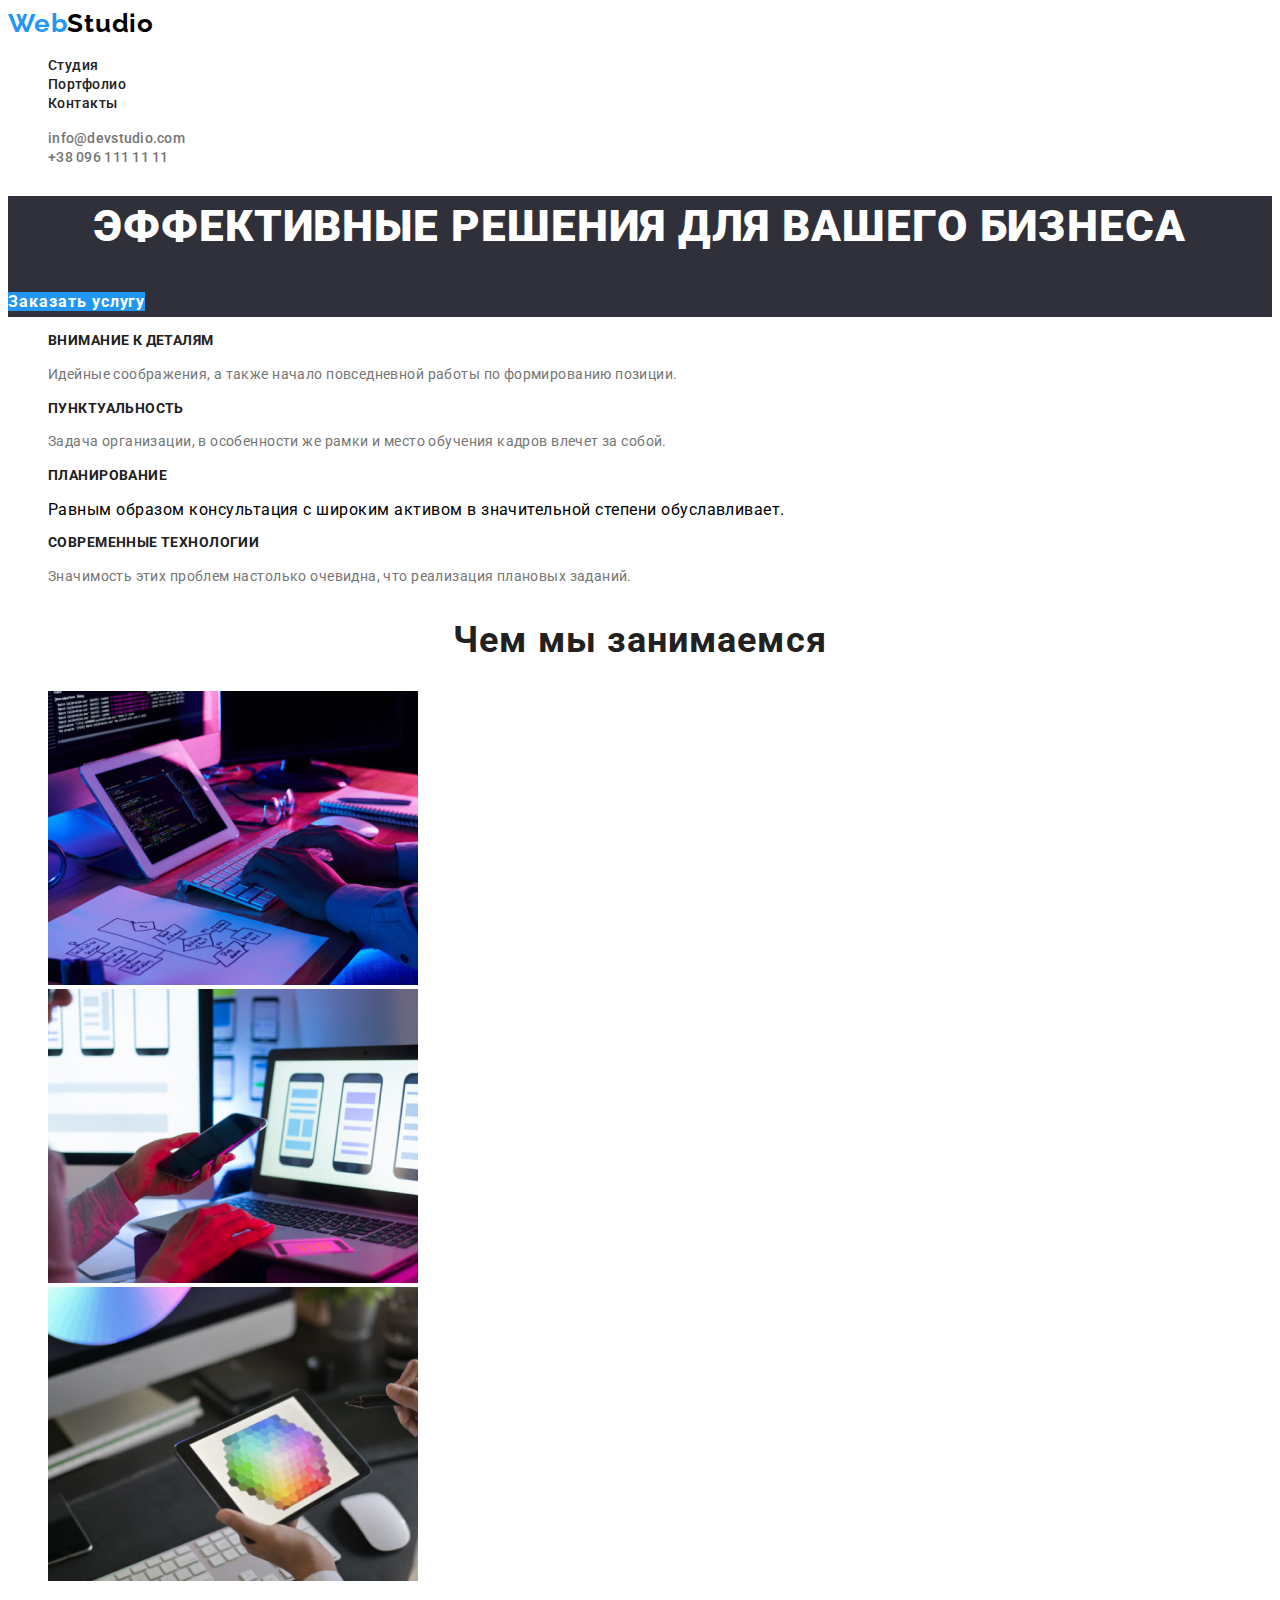
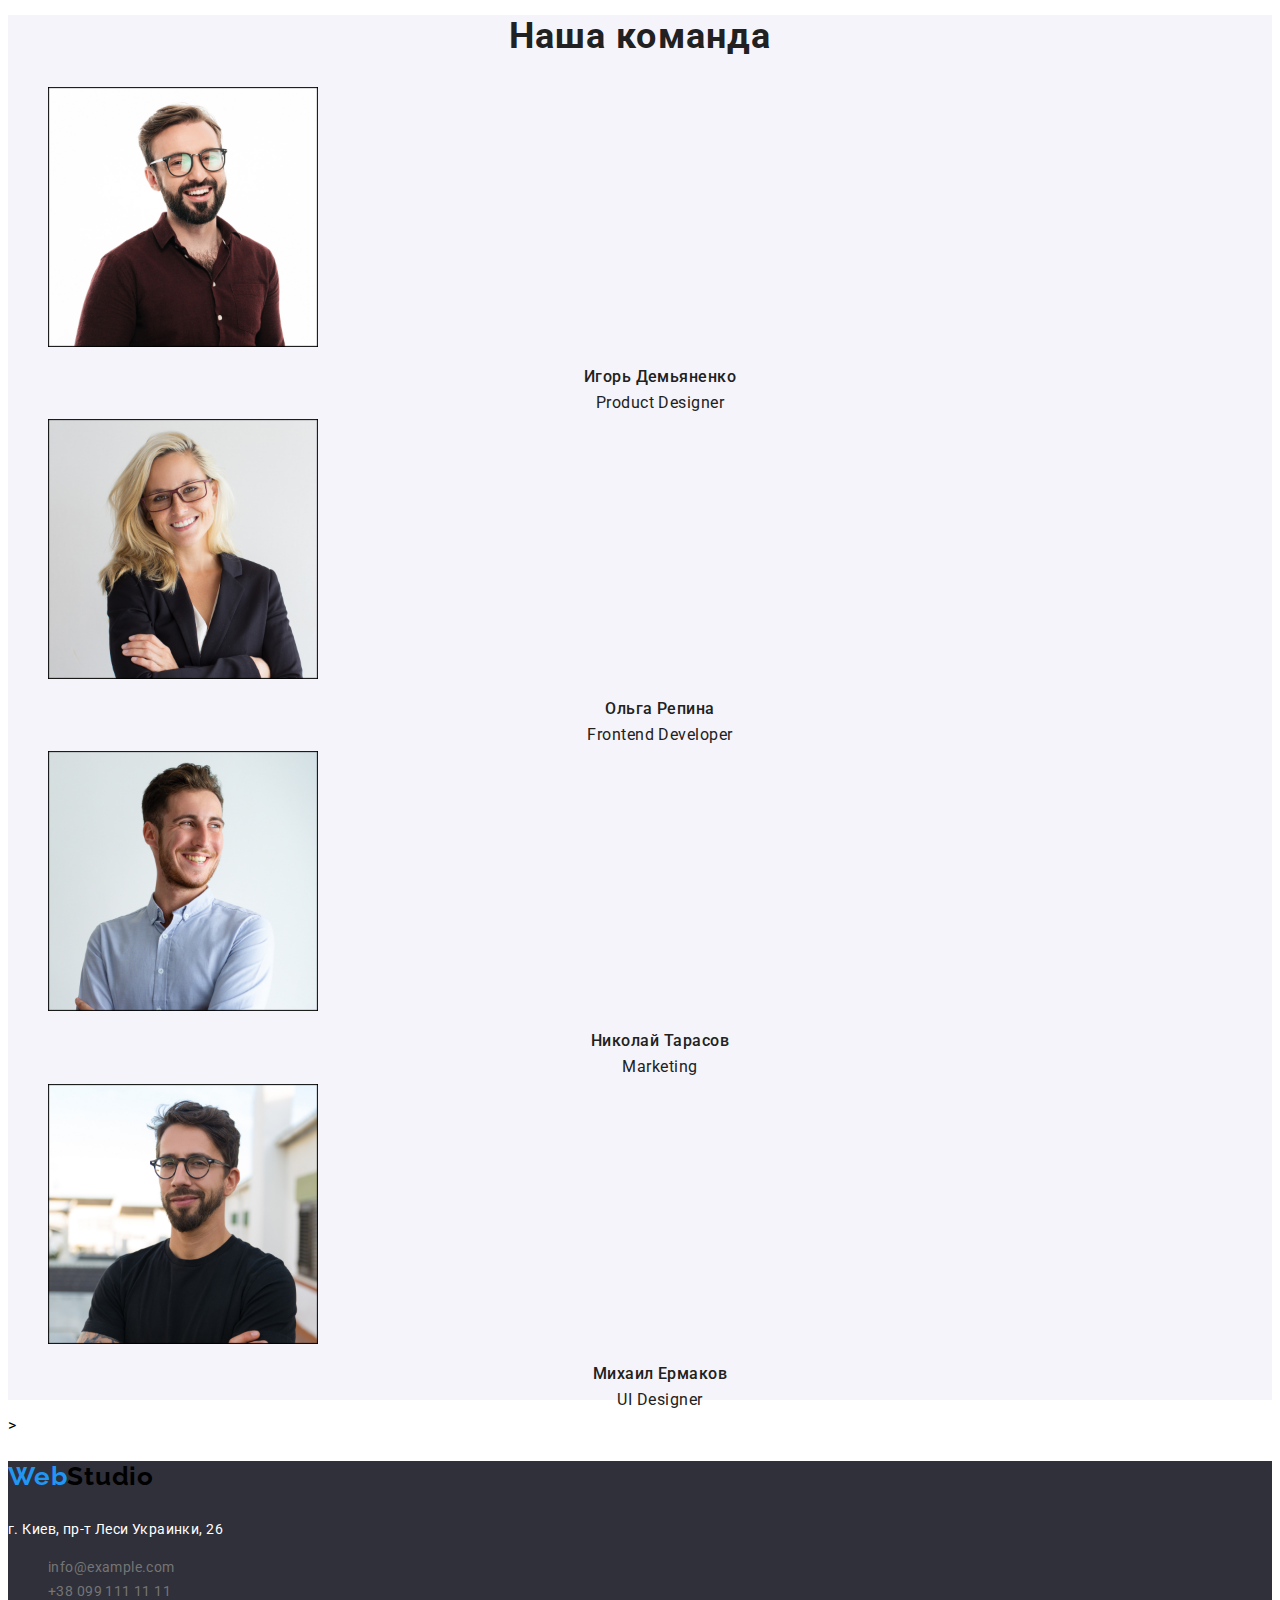
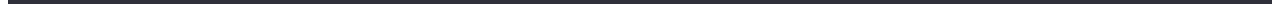
<file: index.html>
<!DOCTYPE html>
<html lang="en">
<head>
    <meta charset="UTF-8">
    <meta name="viewport" content="width=device-width, initial-scale=1.0">
    <title>Главная</title>
    <link rel="preconnect" href="https://fonts.gstatic.com">
    <link href="https://fonts.googleapis.com/css2?family=Raleway:wght@700&family=Roboto:wght@400;500;700&display=swap"
    rel="stylesheet">
    <link rel="stylesheet" href="./css/styles.css">
</head>
<body>  
    <!--шапка сайта-->
    <header>
        <nav>
            <a href="./index.html" class="logo"><span class="logo-accent">Web</span>Studio</a>
            <ul class="site-nav">
                <li><a href="" class="link">Студия</a> </li>
                <li><a href="./portfolio.html" class="link">Портфолио</a></li>
                <li><a href="" class="link">Контакты</a></li>
            </ul>

            <ul class="contacts-nav">
             <li><a href="mailto:info@devstudio.com" class="link">info@devstudio.com</a></li>
             <li><a href="tel:+380961111111" class="link">+38 096 111 11 11</a></li>
            </ul>
        </nav>
    </header>

    <!--Уникальный контент для текущей старницы-->
    <main>
    <!--Герой-->
        <section class="hero">
            <h1 class="hero-title">Эффективные решения для вашего бизнеса</h1>
            <a href="" class="hero-button">Заказать услугу</a>
        </section>

        <!--Преимущества-->
        <section class="features">
            <h2 class="visually-hidden">Преимущества</h2>
            <ul class="features-list">
                <li>
                    <h3 class="features-title">Внимание к деталям</h3>
                    <p class="features-description">Идейные соображения, а также начало повседневной работы по формированию позиции.</p>
                </li>
                <li>
                    <h3 class="features-title">Пунктуальность</h3>
                    <p class="features-description">Задача организации, в особенности же рамки и место обучения кадров влечет за собой.</p>
                </li>
                <li>
                    <h3 class="features-title">Планирование</h3>
                    <p class="dfeatures-description">Равным образом консультация с широким активом в значительной степени обуславливает.</p>
                </li>
                <li>
                    <h3 class="features-title">Современные технологии</h3>
                    <p class="features-description">Значимость этих проблем настолько очевидна, что реализация плановых заданий.</p>
                </li>
            </ul>
        </section>

    <!--Сфера деятельности-->
    <section class="work">
        <h2 class="work-title">Чем мы занимаемся</h2>
        <ul class="work-list">
            <li>
                <a href="">
                <img src="./img/img1.jpg" alt="1" width="370">
                </a>
            </li>
            <li>
                <a href="">
                <img src="./img/img2.jpg" alt="2" width="370">
                </a>
            </li>
            <li>
                <a href="">
                <img src="./img/img3.jpg" alt="3" width="370">
                </a>
            </li>
        </ul>
    </section>

    <!--Наша команда-->
    <section class="team">
        <h2 class="team-title">Наша команда</h2>
        <ul class="team-list">
            <li>
                <a href="">
                <img src="./img/teamcard1.jpg" alt="1" width="270">
                </a>
                <h3 class="team-name">Игорь Демьяненко</h3>
                <p class="team-profession">Product Designer</p>
            </li>
            <li>
                <a href="">
                <img src="./img/teamcard2.jpg" alt="2" width="270">
                </a>
                <h3 class="team-name">Ольга Репина</h3>
                <p class="team-profession">Frontend Developer</p>
            </li>
            <li>
                <a href="">
                <img src="./img/teamcard3.jpg" alt="3" width="270">
                </a>
                <h3 class="team-name">Николай Тарасов</h3>
                <p class="team-profession">Marketing</p></li>
            <li>
                <a href="">
                <img src="./img/teamcard4.jpg" alt="4" width="270">
                </a>
                <h3 class="team-name">Михаил Ермаков</h3>
                <p class="team-profession">UI Designer</p>
            </li>
        </ul>
    </section>
    </main>

    <!--Подвал сайта-->>
   <footer> 
        <a href="./index.html" class="logo"><p><span class="logo-accent">Web</span>Studio</p></a>
        <address class="address"> г. Киев, пр-т Леси Украинки, 26</address>
        <ul>
            <li><a href="mailto:info@example.com" class="footer-link">info@example.com</a></li>
            <li><a href="tel:+380991111111" class="footer-link">+38 099 111 11 11</a></li>
        </ul>  
   </footer>

</body>
</html>
</file>
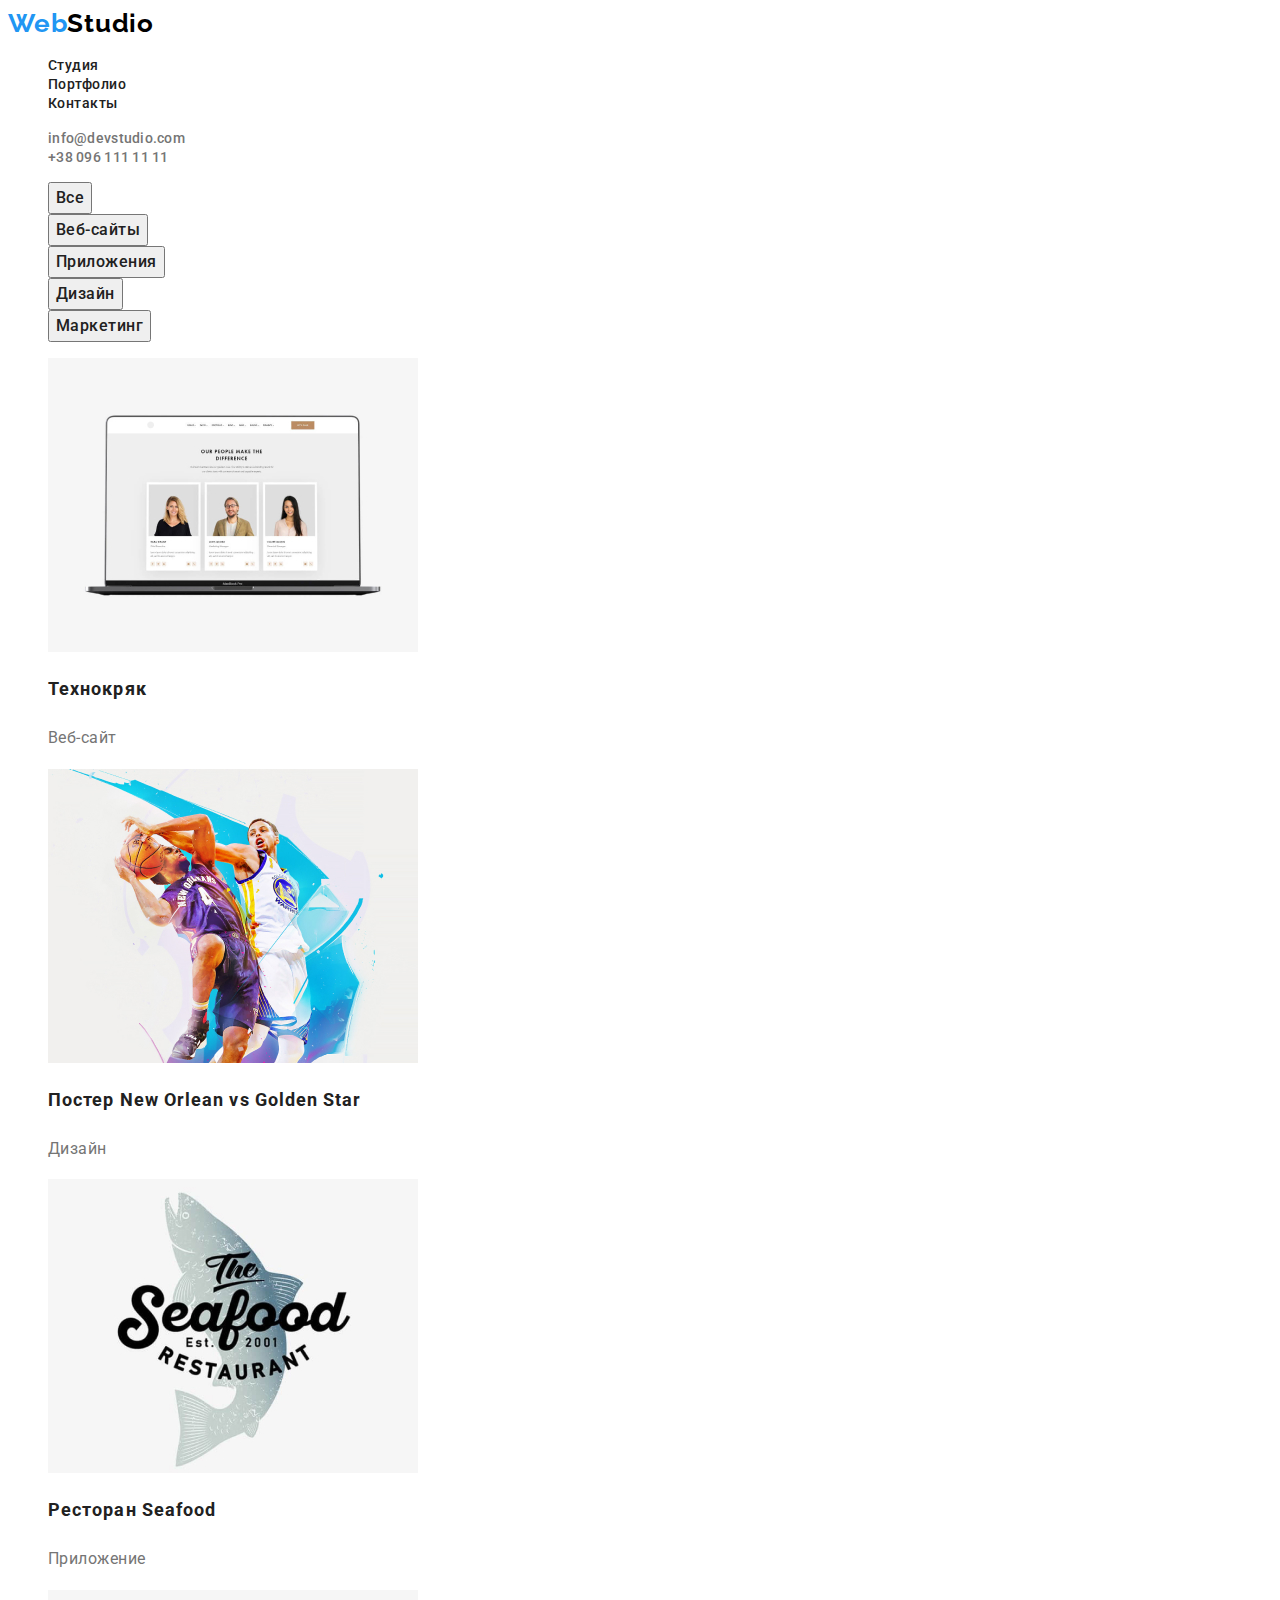
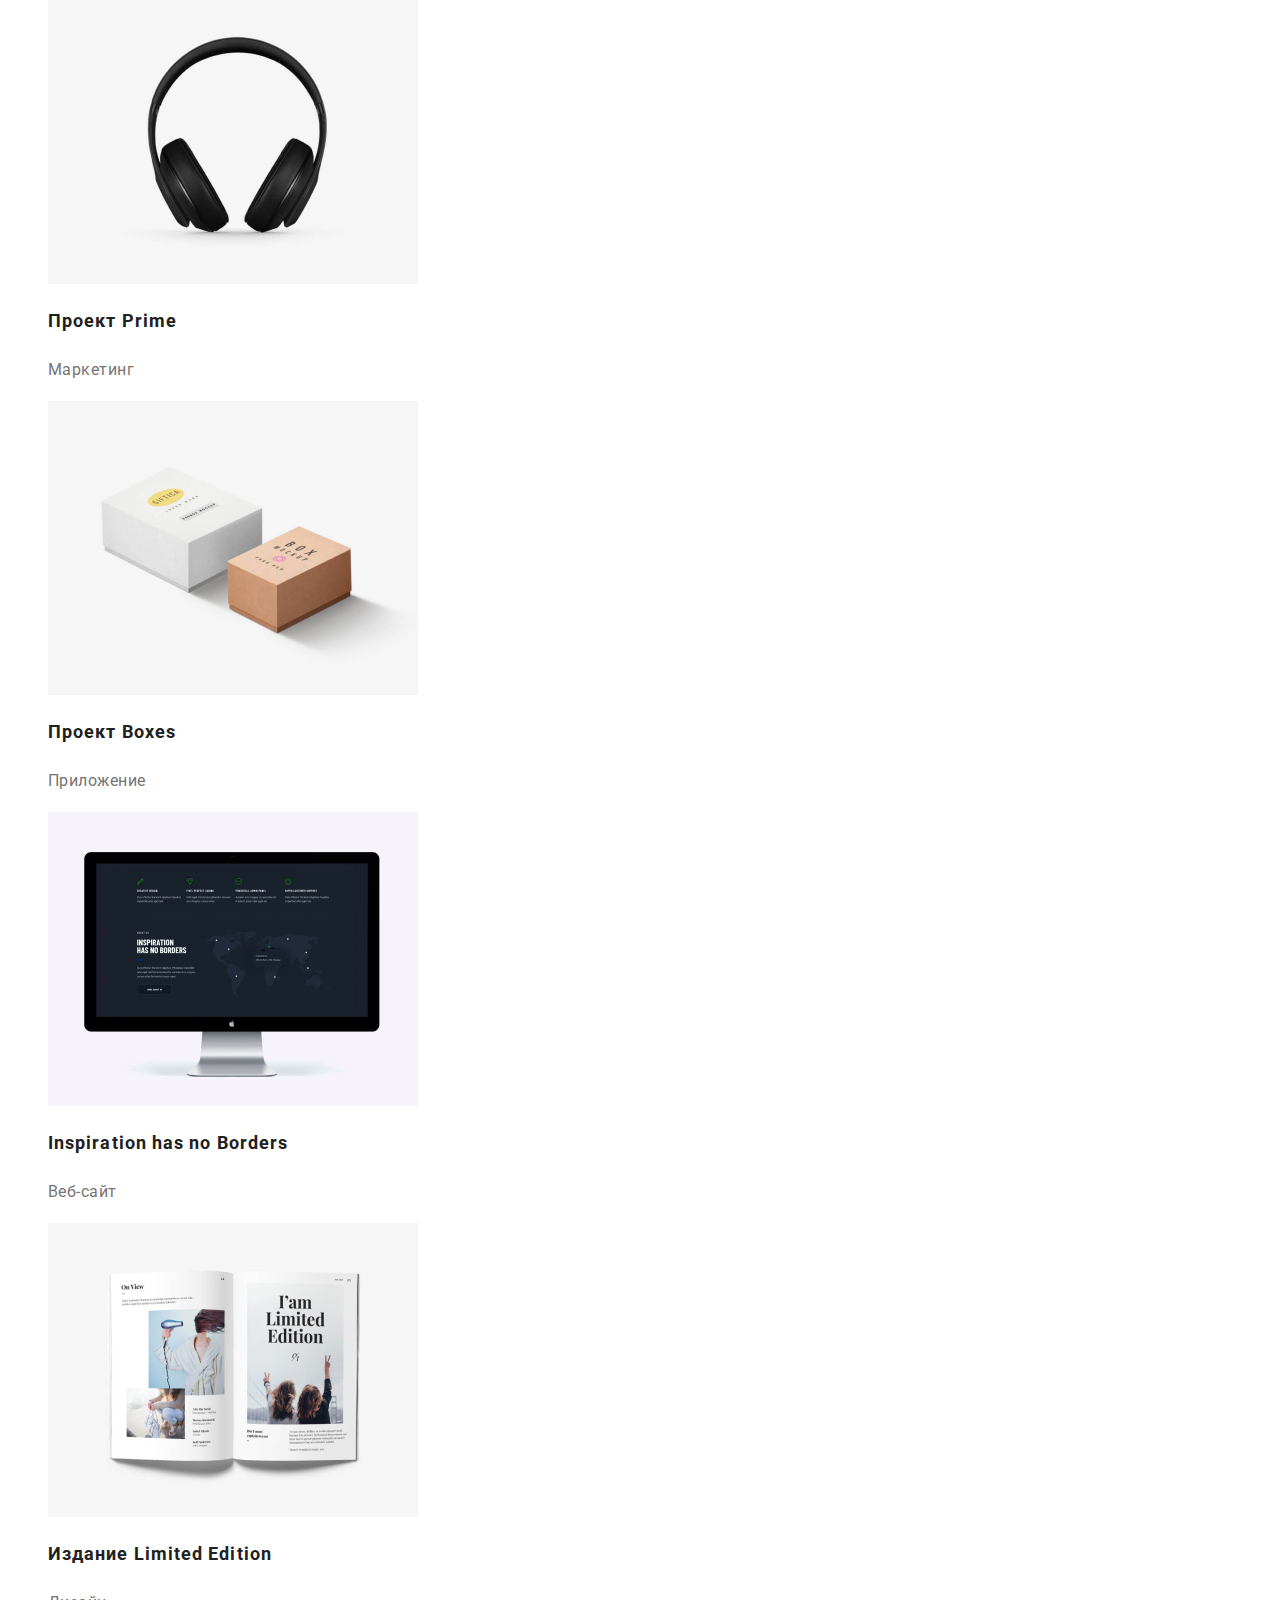
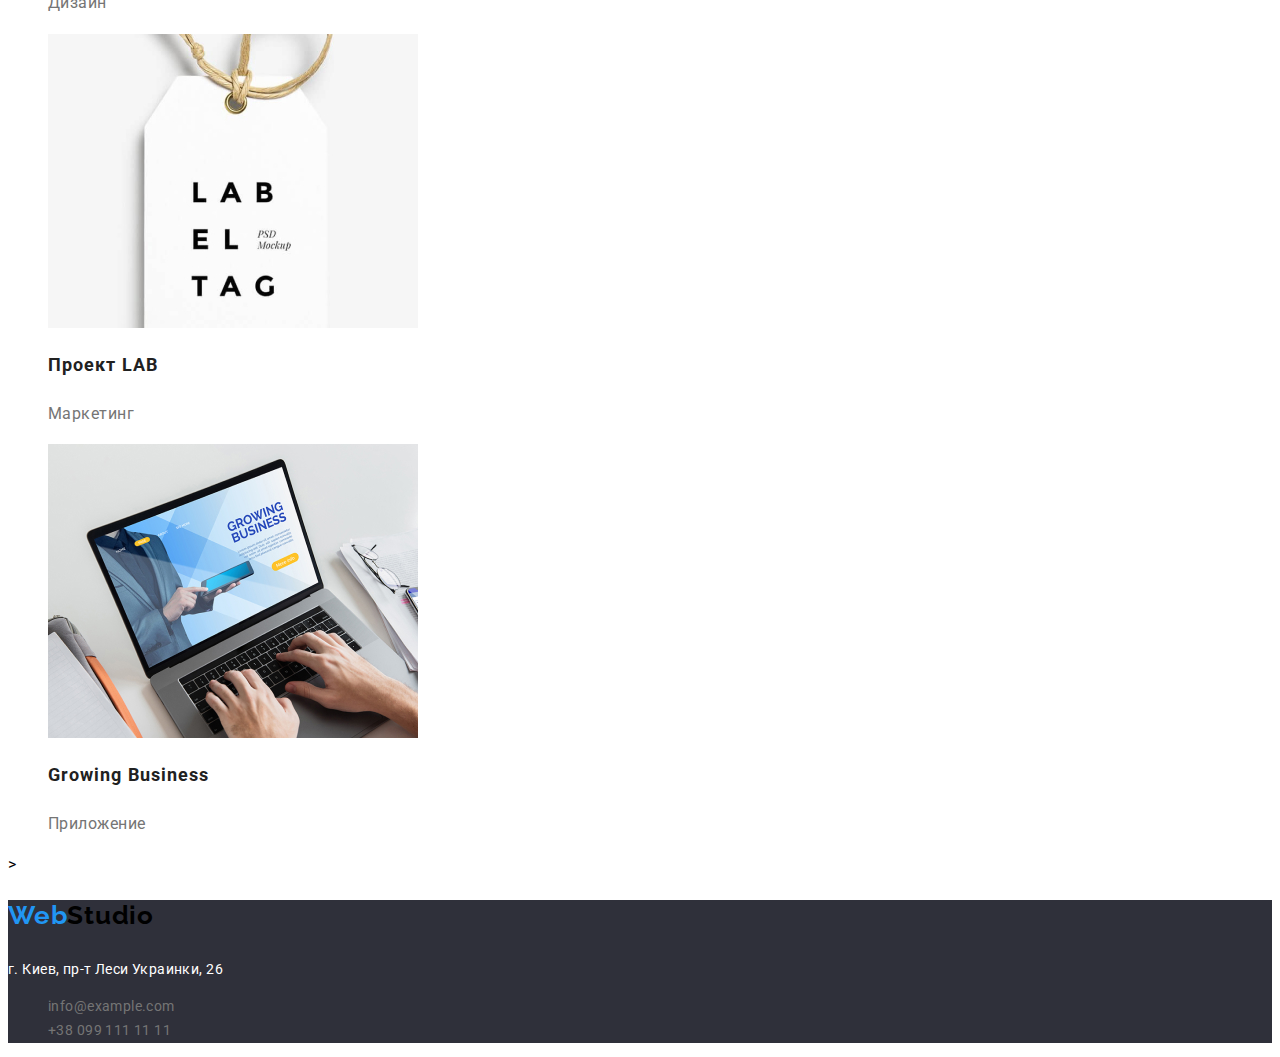
<file: portfolio.html>
<!DOCTYPE html>
<html lang="en">
<head>
    <meta charset="UTF-8">
    <meta name="viewport" content="width=device-width, initial-scale=1.0">
    <title>Portfolio</title>
    <link rel="preconnect" href="https://fonts.gstatic.com">
    <link href="https://fonts.googleapis.com/css2?family=Raleway:wght@700&family=Roboto:wght@400;500;700&display=swap" rel="stylesheet">    
    <link rel="stylesheet" href="./css/styles.css">
</head>

<body>
    <!--шапка сайта-->
    <header>
        <nav>
            <a href="./index.html" class="logo"><span class="logo-accent">Web</span>Studio</a>
            <ul class="site-nav">
                <li><a href="" class="link">Студия</a> </li>
                <li><a href="./portfolio.html" class="link">Портфолио</a></li>
                <li><a href="" class="link">Контакты</a></li>
            </ul>
    
            <ul class="contacts-nav">
                <li><a href="mailto:info@devstudio.com" class="link">info@devstudio.com</a></li>
                <li><a href="tel:+380961111111" class="link">+38 096 111 11 11</a></li>
            </ul>
        </nav>
    </header>

    <main>
        <section class="portfolio">
         <h1 class="visually-hidden">Portfolio</h1>
            <ul>
                <li><button type="button" class="portfolio-button">Все</button></li>
                <li><button type="button" class="portfolio-button">Веб-сайты</button></li>
                <li><button type="button" class="portfolio-button">Приложения</button></li>
                <li><button type="button" class="portfolio-button">Дизайн</button></li>
                <li><button type="button" class="portfolio-button">Маркетинг</button></li>
            </ul>
            <ul>
                <li><a href="">
                    <img src="./img/ex1.jpg" alt="1" width="370">
                    </a>
                    <h2 class="portfolio-title">Технокряк</h2>
                    <p class="portfolio-text">Веб-сайт</p>
                </li>
                <li><a href="">
                    <img src="./img/ex2.jpg" alt="2" width="370">
                    </a>
                    <h2 class="portfolio-title">Постер New Orlean vs Golden Star</h2>
                    <p class="portfolio-text">Дизайн</p>
                </li>
                <li><a href="">
                    <img src="./img/ex3.jpg" alt="3" width="370">
                    </a>
                    <h2 class="portfolio-title">Ресторан Seafood</h2>
                    <p class="portfolio-text">Приложение</p>
                </li>
                <li><a href="">
                    <img src="./img/ex4.jpg" alt="4" width="370">
                    </a>
                    <h2 class="portfolio-title">Проект Prime</h2>
                    <p class="portfolio-text">Маркетинг</p>
                </li>
                <li><a href="">
                    <img src="./img/ex5.jpg" alt="5" width="370">
                    </a>
                    <h2 class="portfolio-title">Проект Boxes</h2>
                    <p class="portfolio-text">Приложение</p>
                </li>
                <li><a href="">
                    <img src="./img/ex6.jpg" alt="6" width="370">
                    </a>
                    <h2 class="portfolio-title">Inspiration has no Borders</h2>
                    <p class="portfolio-text">Веб-сайт</p>
                </li>
                <li><a href="">
                    <img src="./img/ex7.jpg" alt="7" width="370">
                    </a>
                    <h2 class="portfolio-title">Издание Limited Edition</h2>
                    <p class="portfolio-text">Дизайн</p>
                </li>
                <li><a href="">
                    <img src="./img/ex8.jpg" alt="8" width="370">
                    </a>
                    <h2 class="portfolio-title">Проект LAB</h2>
                    <p class="portfolio-text">Маркетинг</p>
                </li>
                <li><a href="">
                    <img src="./img/ex9.jpg" alt="9" width="370">
                    </a>
                    <h2 class="portfolio-title">Growing Business</h2>
                    <p class="portfolio-text">Приложение</p>
                </li>
            </ul>
        </section>
    </main>


    <!--Подвал сайта-->>
    <footer>
        <a href="./index.html" class="logo">
            <p><span class="logo-accent">Web</span>Studio</p>
        </a>
        <address class="address"> г. Киев, пр-т Леси Украинки, 26</address>
        <ul>
            <li><a href="mailto:info@example.com" class="footer-link">info@example.com</a></li>
            <li><a href="tel:+380991111111" class="footer-link">+38 099 111 11 11</a></li>
        </ul>
    </footer>
</body>

</html>
</file>
<file: css/styles.css>
:root {
  --primary-text-color: #757575;
  --secondary-text-color: #212121;
  --accent-color: #2196f3;
}

/* цвет основного текста - #757575;
 цвет вторичный - #212121;
 акцент - #2196F3;
 вторичній фон - #F5F4FA
  */

body {
  background-color: #ffffff;
  font-family: Roboto, sans-serif;
  color: var(primary-text-color);
  letter-spacing: 0.03em;
}

ul {
  list-style: none;
}

a {
  text-decoration: none;
}

.visually-hidden {
  position: absolute;
  width: 1px;
  height: 1px;
  margin: -1px;
  border: 0;
  padding: 0;
  white-space: nowrap;
  clip-path: inset(100%);
  clip: rect(0 0 0 0);
  overflow: hidden;
}

/*logo*/
.logo {
  color: #000000;
  font-family: Raleway, sans-serif;
  font-weight: 700;
  font-size: 26px;
  line-height: 1.2;
  letter-spacing: 0.03em;
}
.logo-accent {
  color: var(--accent-color);
}

/* site-nav*/
.site-nav .link {
  color: var(--secondary-text-color);
  font-weight: 500;
  font-size: 14px;
  line-height: 1.14;
}

.site-nav .link:hover,
.site-nav .link:focus {
  color: var(--accent-color);
}

.contacts-nav .link {
  color: var(--primary-text-color);
  font-weight: 500;
  font-size: 14px;
  line-height: 1.14;
  letter-spacing: 0.02em;
}

.contacts-nav .link:hover,
.contacts-nav .link:focus {
  color: var(--accent-color);
}

/*Hero*/
.hero {
  background-color: #2f303a;
  letter-spacing: 0.06em;
}
.hero .hero-title {
  color: #ffffff;
  font-weight: 900;
  font-size: 44px;
  line-height: 1.4;
  text-align: center;
  text-transform: uppercase;
}

.hero .hero-button {
  background-color: var(--accent-color);
  color: #ffffff;

  font-weight: 700;
  font-size: 16px;
  line-height: 1.87;
}

/*Button*/
.hero-button {
  color: #ffffff;

  background-color: var(--accent-color);
  font-family: inherit;
  font-weight: 700;
  font-size: 16px;
  line-height: 1.88;
  letter-spacing: 0.06em;
}

/*features*/
.features .features-title {
  color: var(--secondary-text-color);

  font-weight: 700d;
  font-size: 14px;
  line-height: 1.14;
  letter-spacing: 0.03em;
  text-transform: uppercase;
}

.features .features-description {
  color: var(--primary-text-color);

  font-weight: 400;
  font-size: 14px;
  line-height: 1.71;
  letter-spacing: 0.03em;
}

/*Work*/
.work .work-title {
  color: var(--secondary-text-color);

  font-weight: bold;
  font-size: 36px;
  line-height: 1.17;
  text-align: center;
  letter-spacing: 0.03em;
}

/*Team*/
.team {
  background: #f5f4fa;
}

.team .team-title {
  color: var(--secondary-text-color);
  font-weight: 700;
  font-size: 36px;
  line-height: 1.17;
  text-align: center;
  letter-spacing: 0.03em;
}

.team .team-name {
  color: var(--secondary-text-color);

  font-weight: 500;
  font-size: 16px;
  line-height: 1.19;
  text-align: center;
  letter-spacing: 0.03em;
}

.team .team-profession {
  color: var(--secondary-text-color);

  font-weight: 400;
  font-size: 16px;
  line-height: 1.19px;
  text-align: center;
  letter-spacing: 0.03em;
}

/* footer */
footer {
  background-color: #2f303a;

  font-weight: 400;
  font-size: 14px;
  line-height: 1.71;
  letter-spacing: 0.03em;
}

.address {
  color: #ffffff;
  font-style: normal;
  font-weight: normal;
  font-size: 14px;
  line-height: 1.71;
  letter-spacing: 0.03em;
}
.footer-link {
  color: var(--primary-text-color);

  font-weight: 400;
  font-size: 14px;
  line-height: 1.71;
  letter-spacing: 0.03em;
}

/*Portfolio-page*/
.portfolio .portfolio-button {
  color: var(--secondary-text-color);
}

.portfolio-button {
  font-family: inherit;
  font-weight: 500;
  font-size: 16px;
  line-height: 1.62;
  letter-spacing: 0.03em;
}

.portfolio-button:hover,
.portfolio-button:focus {
  background-color: var(--accent-color);
  color: #ffffff;
}

.portfolio-title {
  color: var(--secondary-text-color);

  font-weight: 700;
  font-size: 18px;
  line-height: 2;
  letter-spacing: 0.06em;
}
.portfolio-text {
  color: var(--primary-text-color);

  font-weight: 400;
  font-size: 16px;
  line-height: 1.87;
  letter-spacing: 0.03em;
}
</file>
